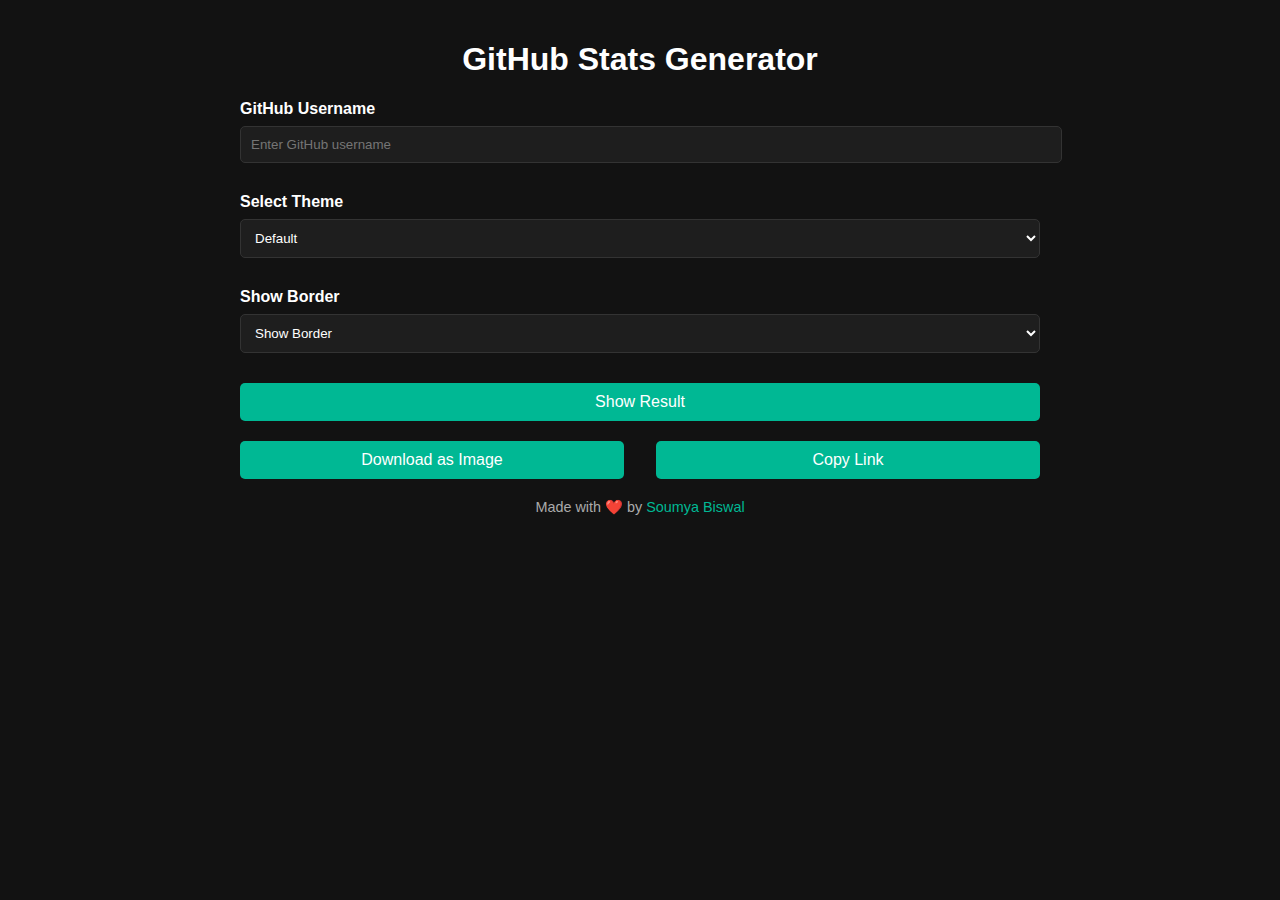
<file: stats.html>
<!DOCTYPE html>
<html lang="en">
<head>
  <meta charset="UTF-8">
  <meta name="viewport" content="width=device-width, initial-scale=1.0">
  <title>GitHub Stats Generator</title>
  <style>
    /* General Styles */
    body {
      font-family: Arial, sans-serif;
      background-color: #121212;
      color: #ffffff;
      margin: 0;
      padding: 0;
    }

    .container {
      max-width: 800px;
      margin: 0 auto;
      padding: 20px;
    }

    h1 {
      text-align: center;
      font-size: 2rem;
    }

    .form-group {
      margin-bottom: 20px;
    }

    label {
      display: block;
      margin-bottom: 8px;
      font-weight: bold;
    }

    input, select {
      width: 100%;
      padding: 10px;
      margin-bottom: 10px;
      border: 1px solid #333;
      border-radius: 5px;
      background-color: #1e1e1e;
      color: #ffffff;
    }

    button {
      display: block;
      width: 100%;
      padding: 10px;
      background-color: #00b894;
      color: #ffffff;
      border: none;
      border-radius: 5px;
      cursor: pointer;
      font-size: 1rem;
    }

    button:hover {
      background-color: #019875;
    }

    #preview {
      text-align: center;
      margin-top: 20px;
    }

    #preview img {
      max-width: 100%;
      border-radius: 10px;
    }

    .alert {
      position: fixed;
      bottom: 20px;
      left: 50%;
      transform: translateX(-50%);
      background-color: #00b894;
      color: #ffffff;
      padding: 10px 20px;
      border-radius: 5px;
      font-size: 1rem;
      opacity: 0;
      visibility: hidden;
      transition: opacity 0.3s, visibility 0.3s;
      z-index: 1000;
    }

    .alert.show {
      opacity: 1;
      visibility: visible;
    }

    footer {
      text-align: center;
      margin-top: 20px;
      font-size: 0.9rem;
      color: #aaa;
    }

    footer a {
      color: #00b894;
      text-decoration: none;
    }

    footer a:hover {
      text-decoration: underline;
    }

    .export-options {
      display: flex;
      justify-content: space-between;
      margin-top: 20px;
    }

    .export-options button {
      width: 48%;
    }
  </style>
</head>
<body>
  <div class="container">
    <h1>GitHub Stats Generator</h1>
    <div class="form-group">
      <label for="username">GitHub Username</label>
      <input type="text" id="username" placeholder="Enter GitHub username">
    </div>

    <div class="form-group">
      <label for="theme">Select Theme</label>
      <select id="theme">
        <option value="default">Default</option>
        <option value="dark">Dark</option>
        <option value="radical">Radical</option>
        <option value="merko">Merko</option>
        <option value="gruvbox">Gruvbox</option>
        <option value="tokyonight">Tokyo Night</option>
        <option value="onedark">One Dark</option>
        <option value="cobalt">Cobalt</option>
        <option value="synthwave">Synthwave</option>
        <option value="highcontrast">High Contrast</option>
        <option value="dracula">Dracula</option>
        <option value="github_light">GitHub Light</option>
        <option value="github_dark">GitHub Dark</option>
      </select>
    </div>

    <div class="form-group">
      <label for="border">Show Border</label>
      <select id="border">
        <option value="true">Show Border</option>
        <option value="false">Hide Border</option>
      </select>
    </div>

    <button onclick="showResult()">Show Result</button>

    <div id="preview"></div>

    <!-- Export Options -->
    <div class="export-options">
      <button onclick="downloadImage()">Download as Image</button>
      <button onclick="copyLink()">Copy Link</button>
    </div>

    <div class="alert" id="alertBox">Link copied to clipboard!</div>

    <footer>
      Made with ❤️ by <a href="https://github.com/biswalsoumya342" target="_blank">Soumya Biswal</a>
    </footer>
  </div>

  <script>
    let statsUrl = '';

    function showResult() {
      const username = document.getElementById('username').value;
      const theme = document.getElementById('theme').value;
      const border = document.getElementById('border').value;

      const supportedThemes = [
        'default', 'dark', 'radical', 'merko', 'gruvbox',
        'tokyonight', 'onedark', 'cobalt', 'synthwave',
        'highcontrast', 'dracula', 'github_light', 'github_dark'
      ];

      const selectedTheme = supportedThemes.includes(theme) ? theme : 'default';

      if (!username) {
        alert('Please enter a GitHub username');
        return;
      }

      statsUrl = `https://github-readme-stats.vercel.app/api?username=${username}&theme=${selectedTheme}&hide_border=${border === 'false'}`;
      const preview = document.getElementById('preview');
      preview.innerHTML = `<img src="${statsUrl}" alt="GitHub Stats">`;
    }

    function downloadImage() {
      if (!statsUrl) {
        alert('Please generate a GitHub stats preview first!');
        return;
      }

      const link = document.createElement('a');
      link.href = statsUrl;
      link.download = 'github-stats.png';
      link.click();
    }

    function copyLink() {
      if (!statsUrl) {
        showAlert('Please generate a GitHub stats preview first!');
        return;
      }

      navigator.clipboard.writeText(statsUrl)
        .then(() => {
          showAlert('Link copied to clipboard!');
        })
        .catch(err => {
          showAlert('Failed to copy link: ' + err);
        });
    }

    function showAlert(message) {
      const alertBox = document.getElementById('alertBox');
      alertBox.textContent = message;
      alertBox.classList.add('show');
      setTimeout(() => {
        alertBox.classList.remove('show');
      }, 3000);
    }
  </script>
</body>
</html>
</file>
